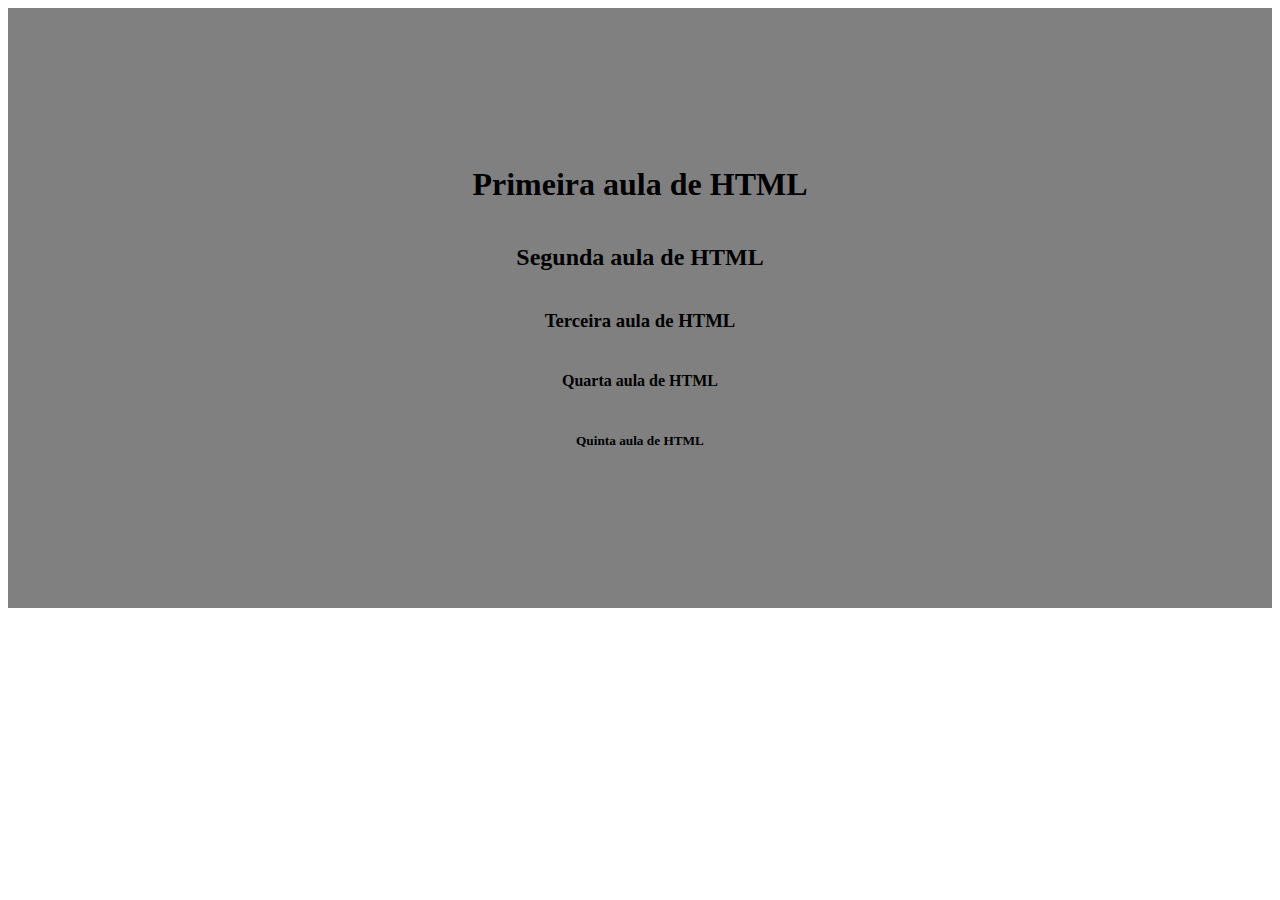
<file: Aula 01/index.html>
<!DOCTYPE html>
<html lang="en">
<head>
    <meta charset="UTF-8">
    <meta name="viewport" content="width=device-width, initial-scale=1.0">
    <title>Document</title>
    <link rel="stylesheet" href="index.css">
</head>
<body>
    <div>
        <h1>Primeira aula de HTML</h1>
        <h2>Segunda aula de HTML</h2>
        <h3>Terceira aula de HTML</h3>
        <h4>Quarta aula de HTML</h4>
        <h5>Quinta aula de HTML</h5>
    </div>
    <script src="index.js"></script>
</body>
</html>
</file>
<file: Aula 01/index.css>
div {
    display: flex;
    justify-content: center;
    align-items: center; 
    flex-direction: column;

    height: 600px;

    background-color: gray;
}
</file>
